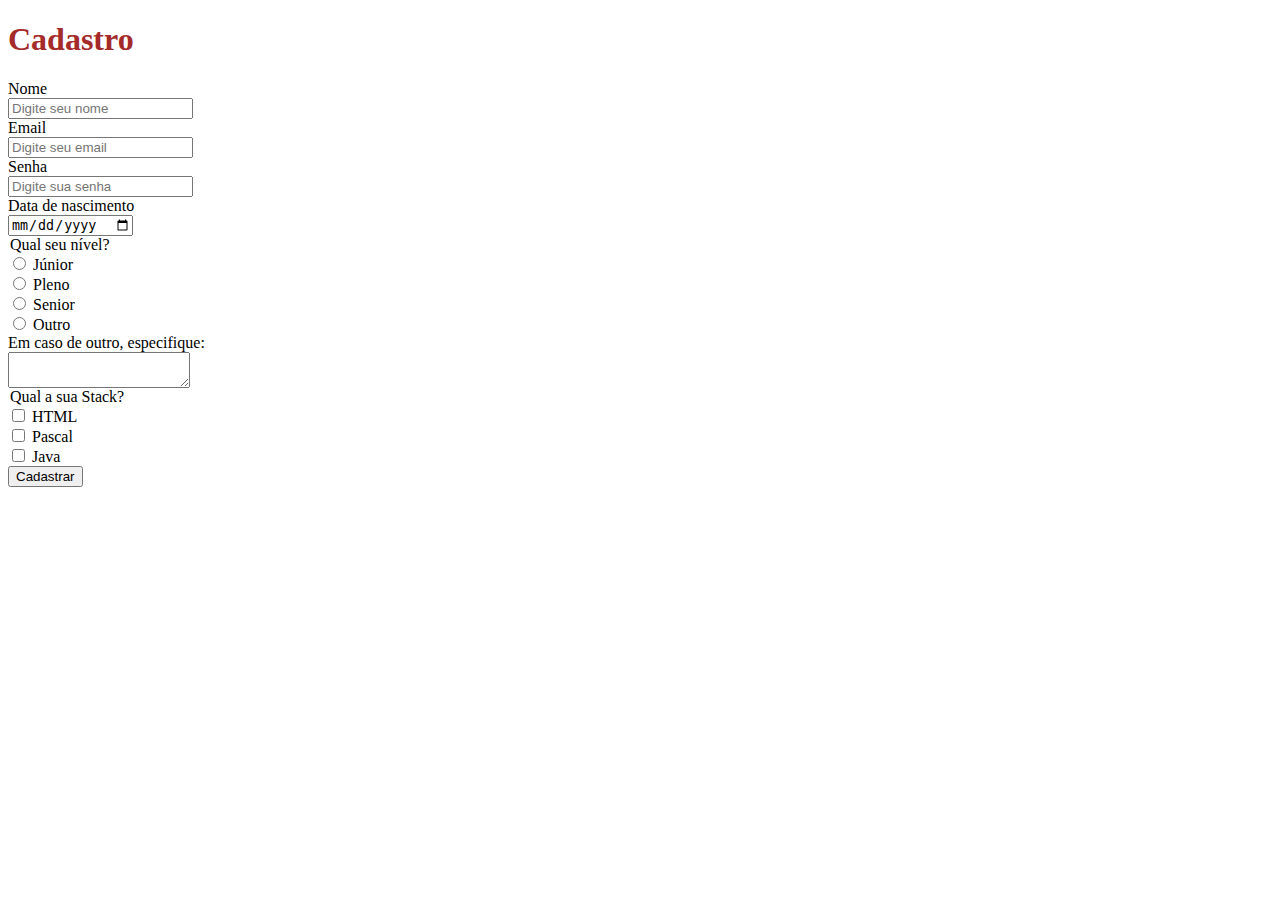
<file: pages/formulario.html>
<!DOCTYPE html>
<html lang="pt-br">
<head>
    <meta charset="UTF-8">
    <meta name="viewport" content="width=device-width, initial-scale=1.0">
    <title>Formulário HTML</title>
    <link rel="stylesheet" href="../styles/formulario.css">   
    <!-- <style>
        
        label {
            display: block;
        }
    </style> -->
</head>
<body>
    <h1>Cadastro</h1>
  <form>
    <div>
    <label class="block" for="nome" style="display: block;">Nome</label>
    <input type="text" id="nome" required placeholder="Digite seu nome">
</div>
<div>
    <label class="block" for="email" style="display: block;">Email</label>
    <input type="email" name="email" id="email" required placeholder="Digite seu email"> 
 </div>  
 <div>
    <label class="block" for="senha" style="display: block;">Senha</label>
    <input type="password" name="senha" id="senha" required placeholder="Digite sua senha">
 </div>
<div>
    <label class="block" for="">Data de nascimento</label>
    <input type="date" name="nasc" id="nasc">
</div>
<div>
    <legend>Qual seu nível?</legend>
    <div>
    <input type="radio" name="nivel" id="jr" value="junior">
    <label for="jr">Júnior</label>
</div>
    <div>
    <input type="radio" name="nivel" id="pl" value="pleno">
    <label for="pl">Pleno</label>
</div>
    <div>
    <input type="radio" name="nivel" id="senior">
    <label for="sr">Senior</label>
</div>
<div>
    <input type="radio" name="nivel" id="outro">
    <label for="outro">Outro</label>
    <div>
        <label for="observacao">Em caso de outro, especifique:</label>
    </div>
    <textarea class="block" name="observacao" id="observacao" maxlength="10"></textarea>
</div>

<div>
    <legend>Qual a sua Stack?</legend>
    <div>
        <input type="checkbox" name="stack" id="html" value="html">
        <label for="html">HTML</label>
    </div>
    <div>
        <input type="checkbox" name="stack" id="turbo pascal" value="turbo pascal">
        <label for="turbo pascal">Pascal</label>
    </div>
    <div>
        <input type="checkbox" name="stack" id="java" value="java">
        <label for="java">Java</label>
    </div>
</div>
</div>
 <button>Cadastrar</button>
  </form>  
</body>
</html>
</file>
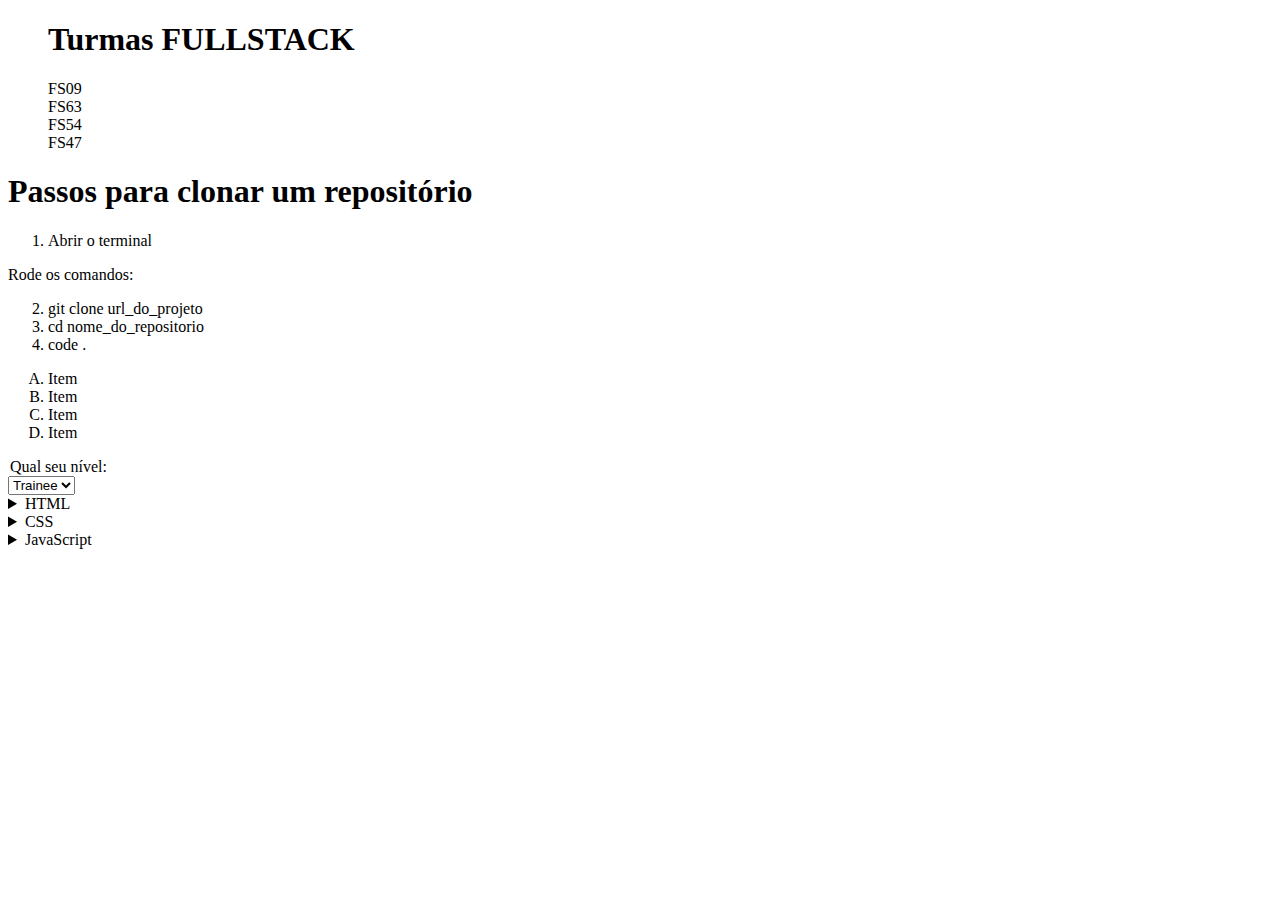
<file: pages/listas.html>
<!DOCTYPE html>
<html lang="pt-br">
  <head>
    <meta charset="UTF-8" />
    <meta name="viewport" content="width=device-width, initial-scale=1.0" />
    <title>Listas HTML</title>
  </head>
  <body>
    <!-- Lista não ordonenada -->
    <h1></h1>
    <ul style="list-style: none">
      <h1>Turmas FULLSTACK</h1>
      <li>FS09</li>
      <li>FS63</li>
      <li>FS54</li>
      <li>FS47</li>
    </ul>
    <!-- Lista ordenada-->
    <h1>Passos para clonar um repositório</h1>
    <ol>
      <li>Abrir o terminal</li>
    </ol>
    <p>Rode os comandos:</p>
    <ol type="1" start="2">
      <li>git clone url_do_projeto</li>
      <li>cd nome_do_repositorio</li>
      <li>code .</li>
    </ol>

    <ol type="A">
      <li>Item</li>
      <li>Item</li>
      <li>Item</li>
      <li>Item</li>
    </ol>

    <!-- Selec - Lista de opções -->
    <legend>Qual seu nível:</legend>
    <select name="nivel" id="nivel">
      <option value="treinee">Trainee</option>
      <option value="junior">Junior</option>
      <option value="pleno">Pleno</option>
      <option value="senior">Senior</option>
    </select>

    <!-- details -->

    <details>
      <summary>HTML</summary>
      <p>Linguagem de Marcação de Hipertexto</p>
    </details>
    <details>
      <summary>CSS</summary>
      <p>Linguagem de Estilização</p>
    </details>
    <details>
      <summary>JavaScript</summary>
      <p>Linguagem de Programação</p>
    </details>
  </body>
</html>
</file>
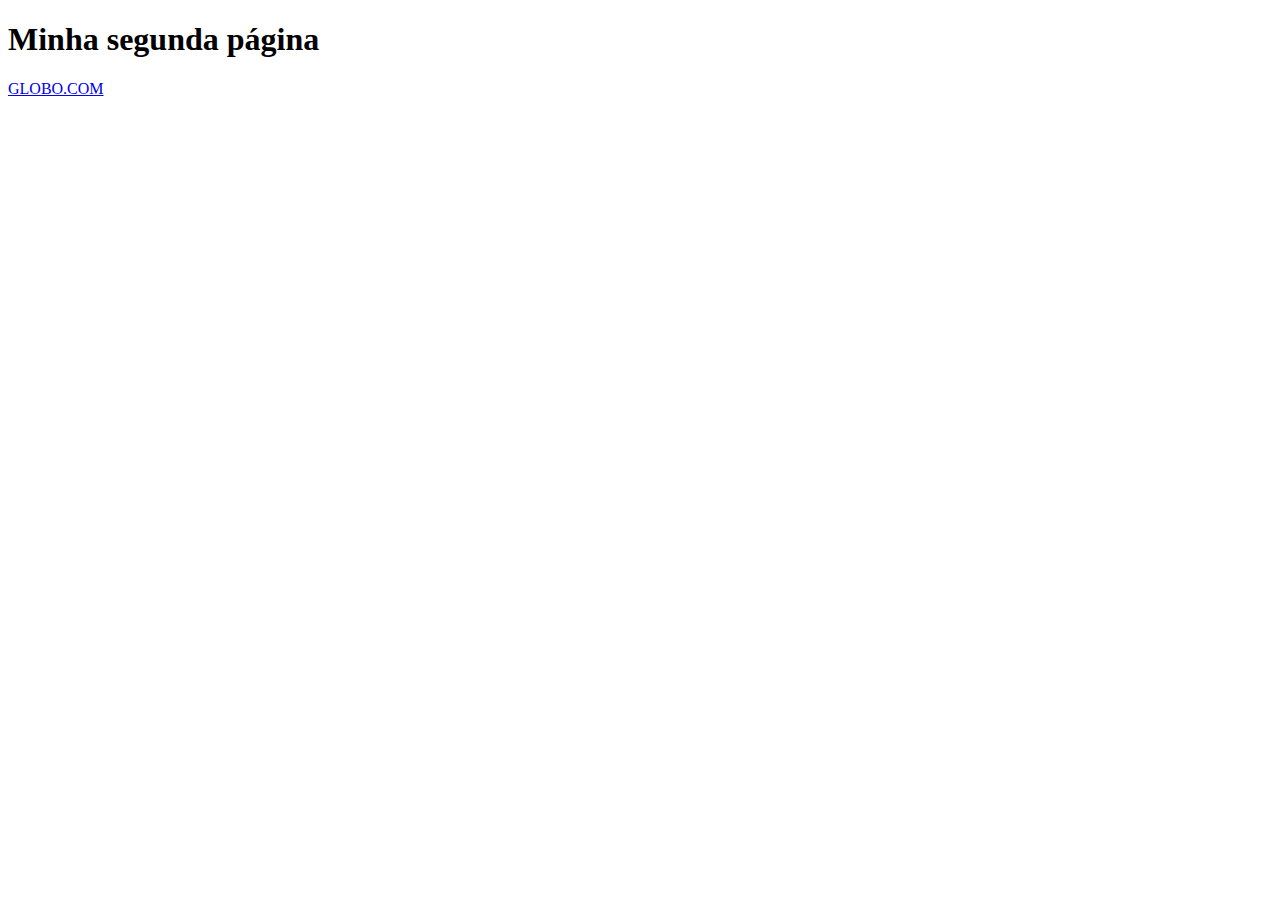
<file: pages/segundaPagina.html>
<!DOCTYPE html>
<html lang="pt-br">
<head>
    <meta charset="UTF-8">
    <meta name="viewport" content="width=device-width, initial-scale=1.0">
    <title>segunda página</title>
</head>
<body>
    <h1>Minha segunda página</h1>
    <a href="http://www.globo.com">GLOBO.COM</a>
</body>
</html>
</file>
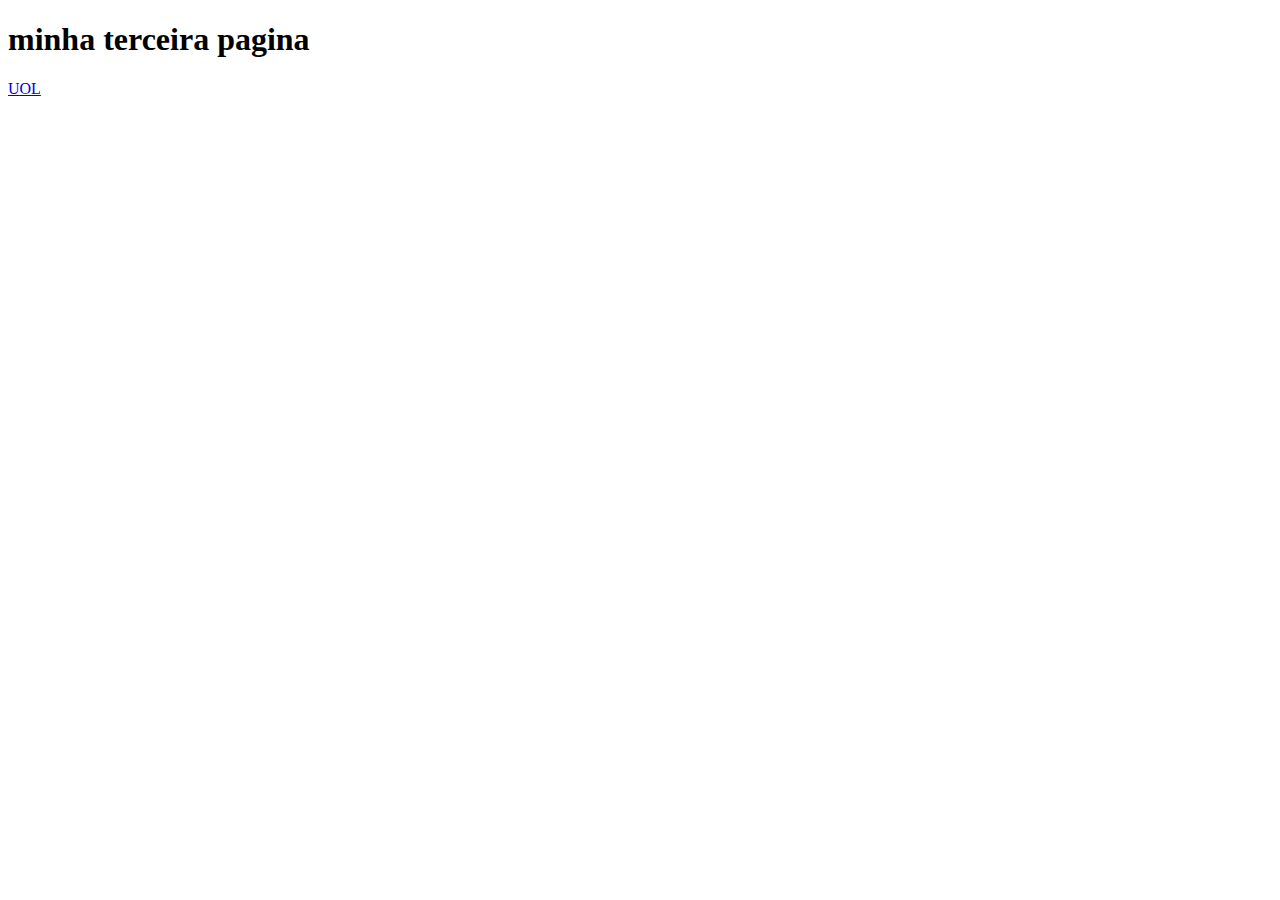
<file: pages/terceiraGuia.html>
<!DOCTYPE html>
<html lang="en">
<head>
    <meta charset="UTF-8">
    <meta name="viewport" content="width=device-width, initial-scale=1.0">
    <title>terceira guia</title>
</head>
<body>
    <h1>minha terceira pagina</h1>
    <a href="http://uol.com.br">UOL</a>
</body>
</html>
</file>
<file: styles/formulario.css>
/* seletor de tag */
h1 {
    color: brown;
}


/* seletor de classe */
.block {
    display: block;
}
</file>
